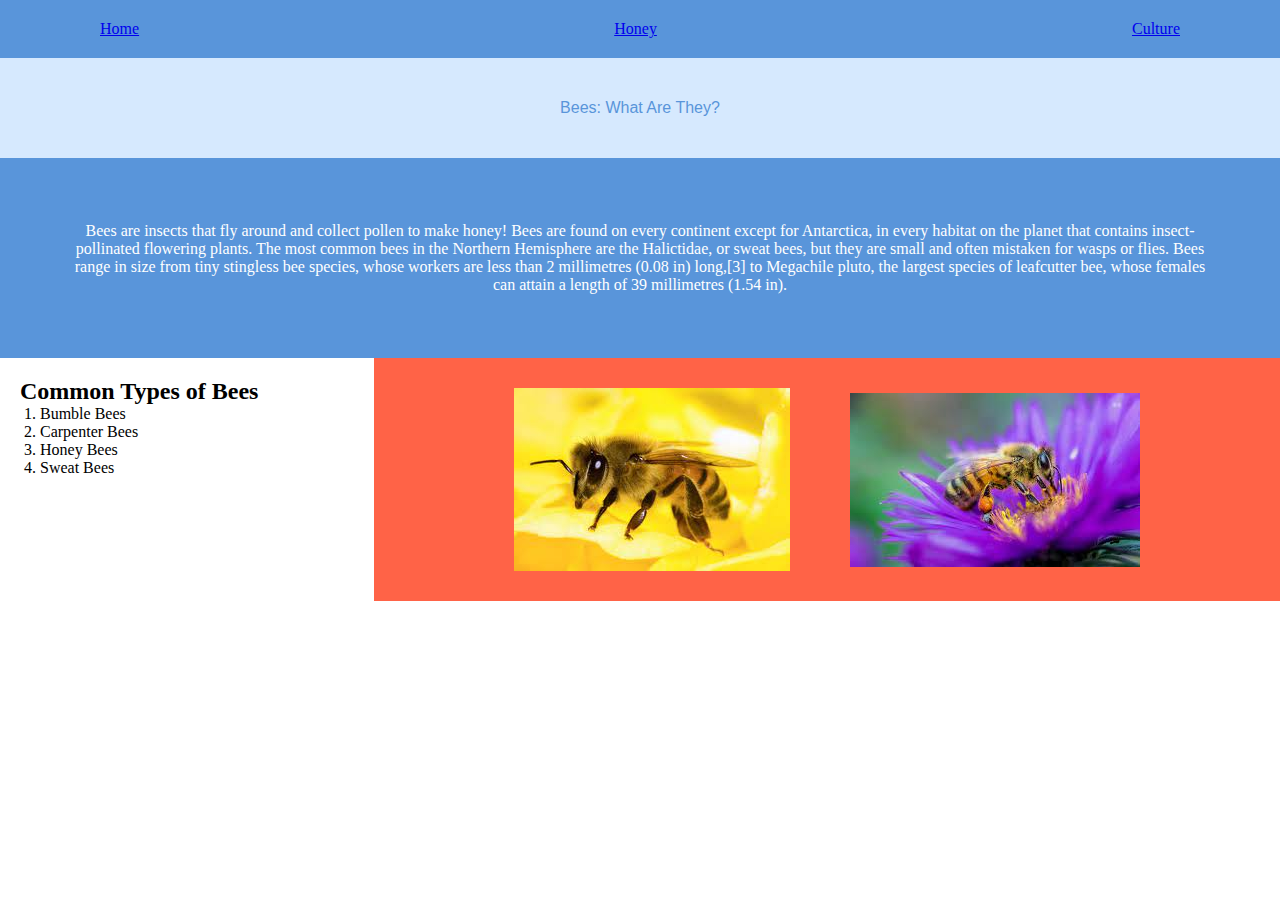
<file: index.html>
<!DOCTYPE html>
<html lang='en'>
  <head>
    <meta charset='UTF-8'/>
    <title>Bees</title>
    <link rel='stylesheet' href='bee.css'/>
    <meta name='viewport'
      content='width=device-width, initial-scale=1.0, maximum-scale=1.0' />
  </head>
  <body>
    <div class='menu-container'>
        <div class='menu'>
            <div class='home'><a href='index.html'>Home</a></li></div>
            <div class='honey'><a href='honey.html'>Honey</a></div>
            <div class='culture'><a href='culture.html'>Culture</a></div>
        </div>
    </div>

    <div class='header-container'>
        <div class='header'>
          <div class='bee-header'>Bees: What Are They?</div>
        </div>
    </div>
    <div class='bee-info-container'>
        <div class='bee-info'>
            <p>Bees are insects that fly around and collect pollen to make honey! Bees are found on every continent except for Antarctica, in every habitat on the planet that contains insect-pollinated flowering plants. The most common bees in the Northern Hemisphere are the Halictidae, or sweat bees, but they are small and often mistaken for wasps or flies. Bees range in size from tiny stingless bee species, whose workers are less than 2 millimetres (0.08 in) long,[3] to Megachile pluto, the largest species of leafcutter bee, whose females can attain a length of 39 millimetres (1.54 in).</p>
        </div>
    </div>
    <div class='bee-images-container'>
        <div class='bee-types'>
            <h2>Common Types of Bees</h2>
                <ol>
                    <li>Bumble Bees</li>
                    <li>Carpenter Bees</li>
                    <li>Honey Bees</li>
                    <li>Sweat Bees</li>
                </ol>
        </div>
        <div class='bee-images'>
            <img class='bee-image-item' src='[data-uri]'>
            <img class='bee-image-item' src='[data-uri]'>
        </div>
    </div>


</body>
</html>
</file>
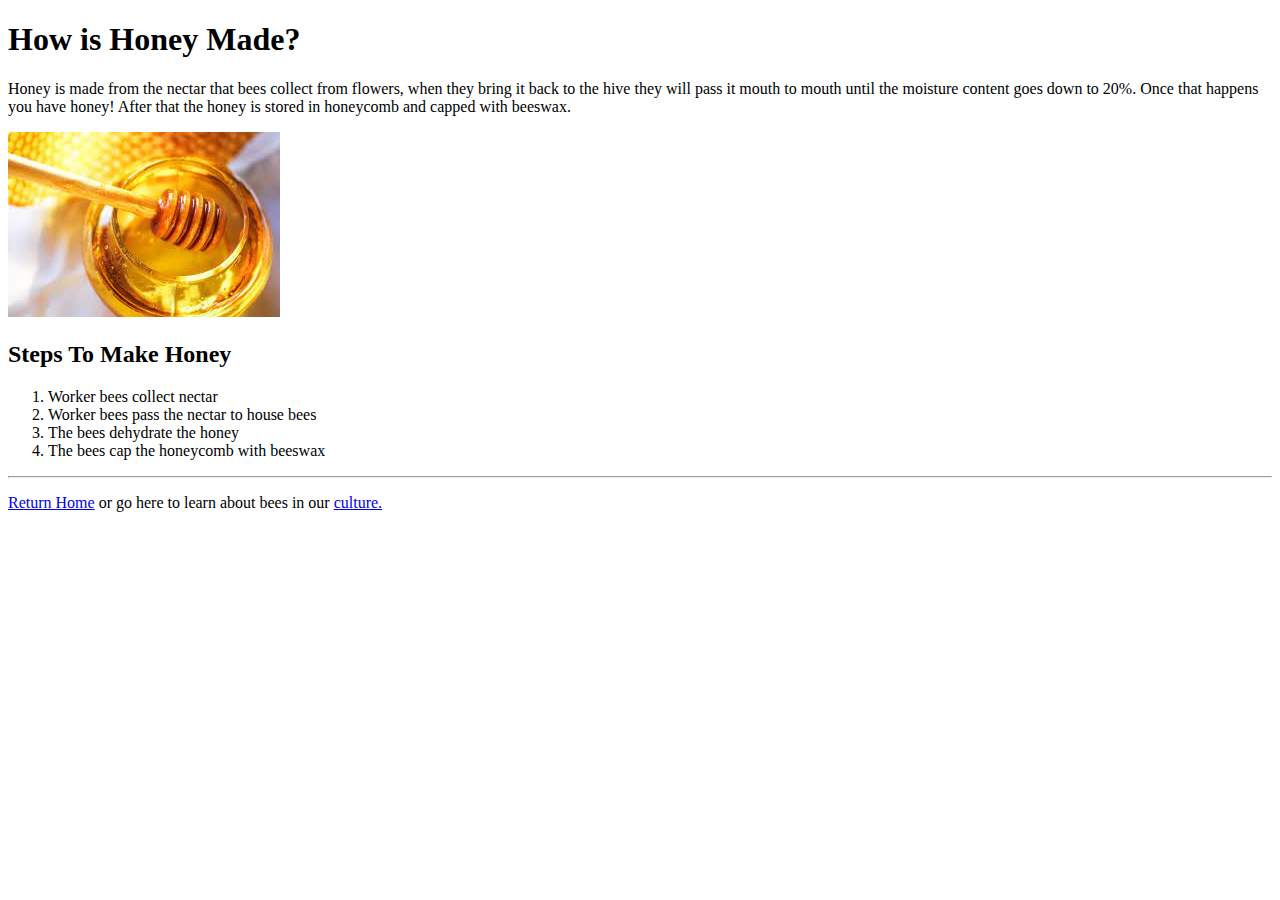
<file: honey.html>
<!DOCTYPE html>
<html lang='en'>
  <head>
    <meta charset='UTF-8'/>
    <title>Honey</title>
  </head>
  <body>
    <h1>How is Honey Made?</h1>
    <p>Honey is made from the nectar that bees collect from flowers, when they bring it back to the hive they will pass it mouth to mouth until the moisture content goes down to 20%. Once that happens you have honey! After that the honey is stored in honeycomb and capped with beeswax.  </p>
    <img src='[data-uri]'>
    <h2>Steps To Make Honey</h2>
    <ol>
	    <li>Worker bees collect nectar</li>
	    <li>Worker bees pass the nectar to house bees</li>
	    <li>The bees dehydrate the honey</li>
	    <li>The bees cap the honeycomb with beeswax</li>
    </ol>
    <hr/>
    <p><a href='index.html'>Return Home</a> or go here to learn about bees in our <a href='culture.html'>culture.</a></p>
  </body>
</html>
</file>
<file: bee.css>
* {
    margin: 0;
    padding: 0;
    box-sizing: border-box;
}
.menu-container {
    background-color: #5995DA;  /* Blue */
    padding: 0 100px;
}
.menu {
    width: 100%;
    padding: 20px 0;
    display: flex;
    align-items: center;
    justify-content: space-between;
}
.menu a:hover {
    background-color: thistle ;
}
.header-container {
    color: #5995DA;
    background-color: #D6E9FE;
    display: flex;
    justify-content: center;
    flex-wrap: wrap;
}
.header {
    height: 100px;
    display: flex;
    align-items: center;
}
.bee-header {
    font-family: "Helvetica", "Arial", sans-serif;
    font-weight: normal;
}
.bee-info-container {
    background-color:#5995DA;
    justify-content: center;
    align-items: center;
}
.bee-info-container p {
    padding: 5%;
    color: white;
    text-align: center;
}
.bee-images-container {
    background-color: tomato;
    display: flex;
}
.bee-images {
    display: flex;
    justify-content: center;
    flex-wrap: wrap;
    flex-direction: row;
    align-items: center; 
    width: 100%;
}
.bee-image-item {
    padding: 30px;
}
.bee-types {
    background-color: white;
    padding: 20px;
    width: 40%;
}
.bee-types li {
    margin: 0 20px;
}





/* Mobile Styles */
@media only screen and (max-width: 400px) {
    .bee-types {
        background-color: white;
        padding: 20px;
        width: 100%;
    }
    .bee-images-container {
        background-color: tomato;
        display: flex;
        flex-wrap: wrap;
    }
}
  
/* Tablet Styles */
@media only screen and (min-width: 401px) and (max-width: 960px) {
    
}
/* Desktop Styles */
@media only screen and (min-width: 961px) {
    
}
</file>
